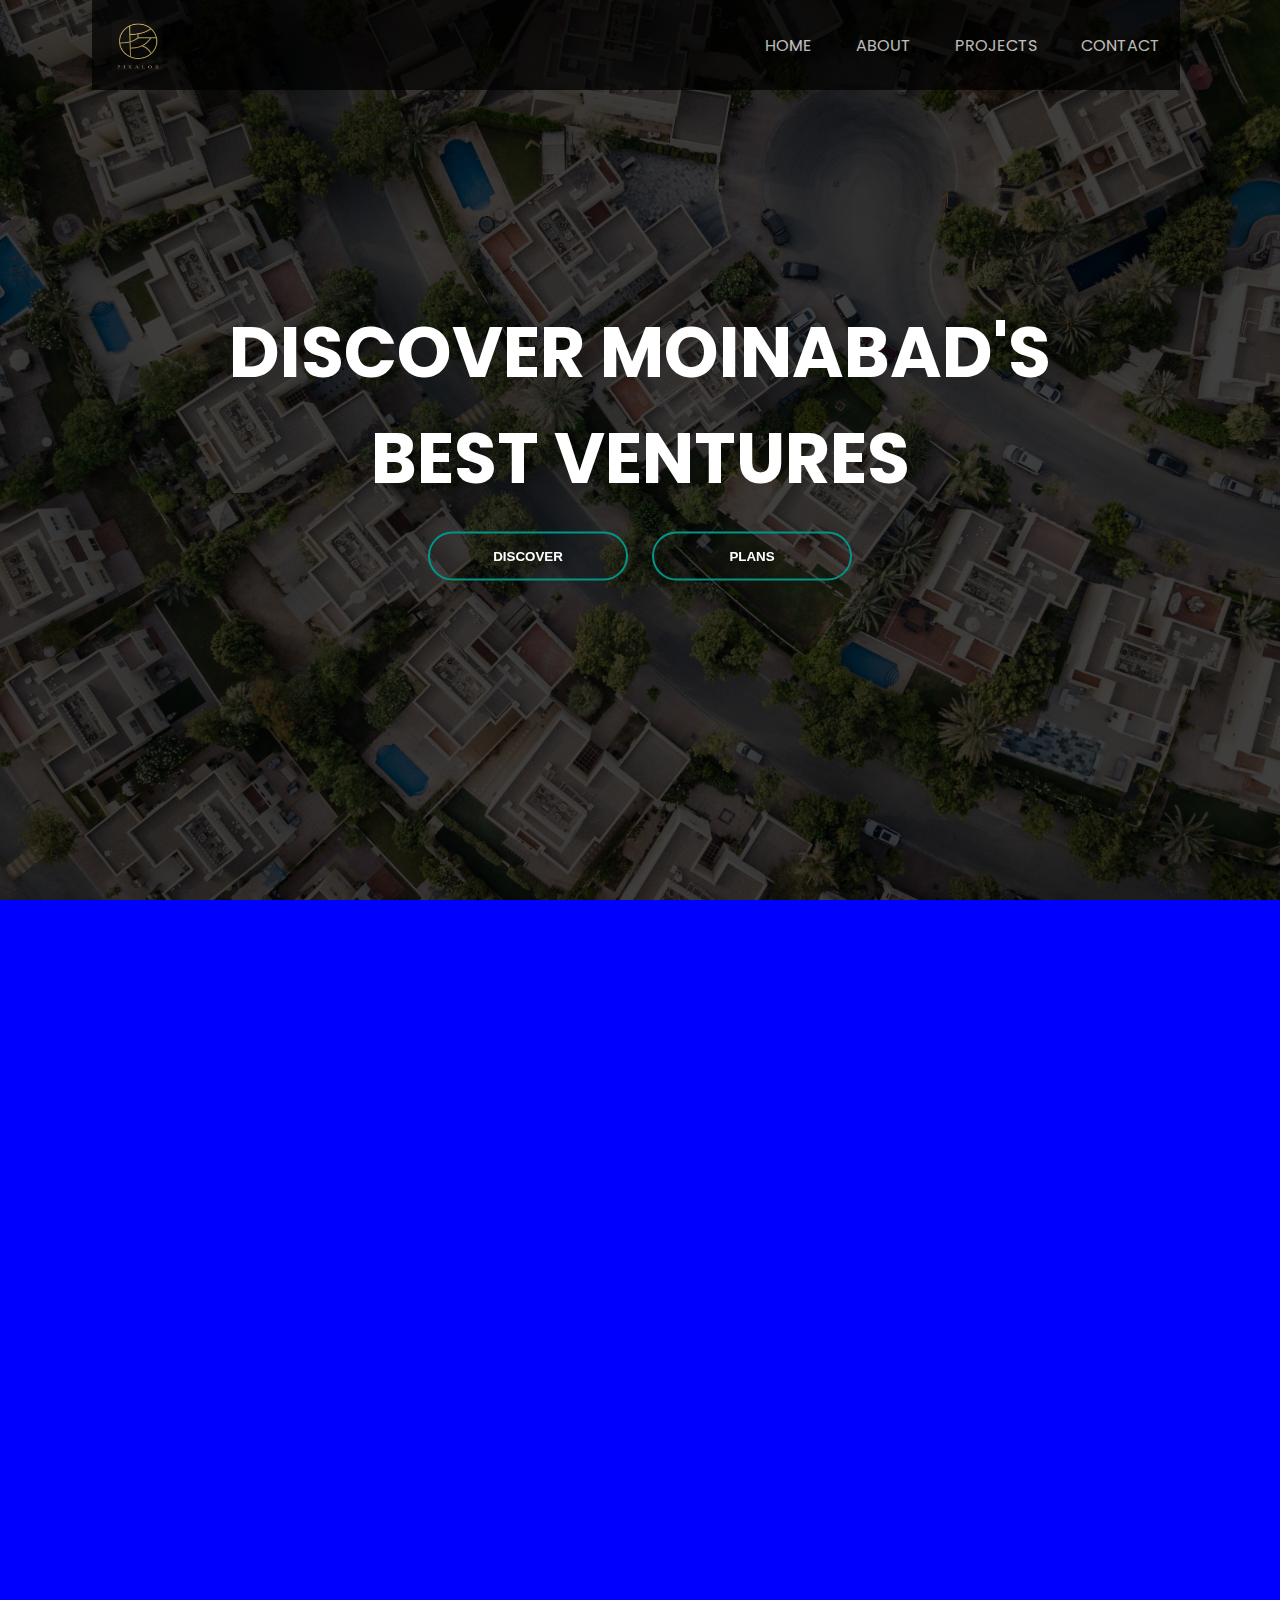
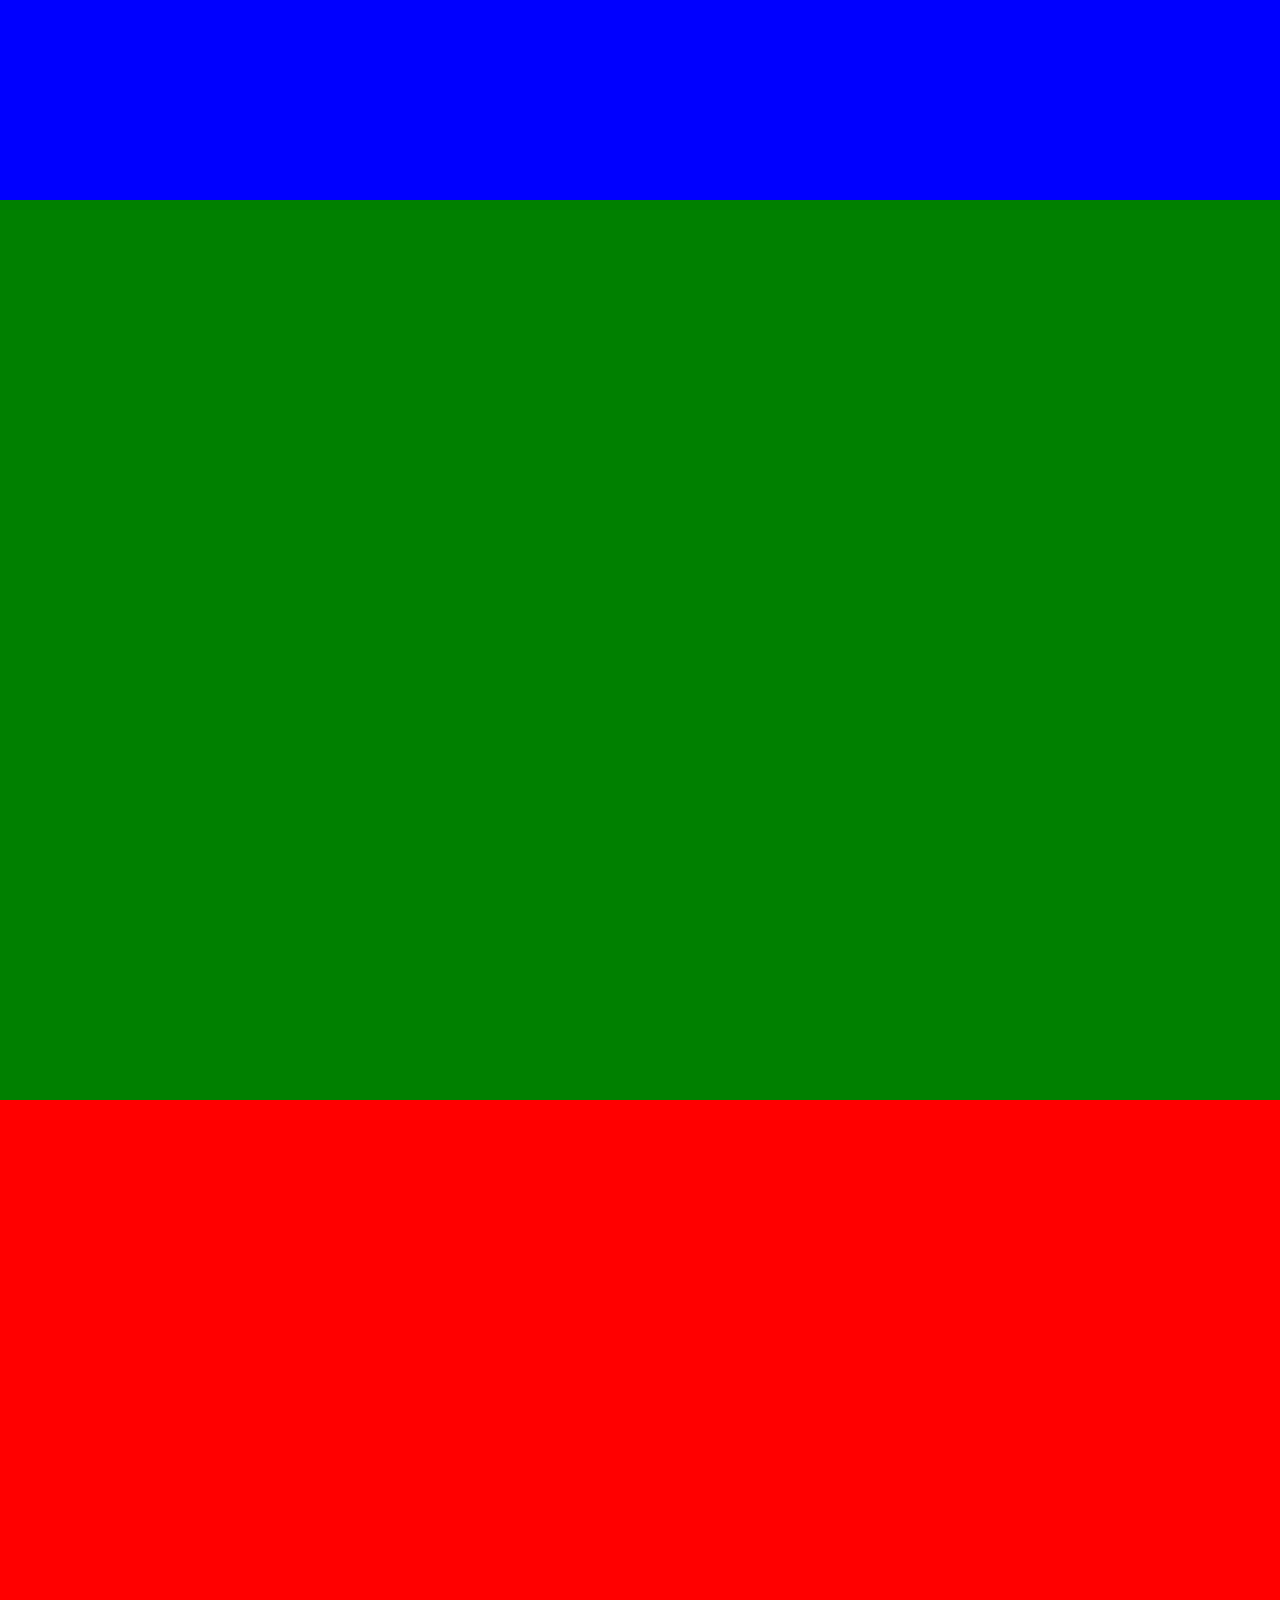
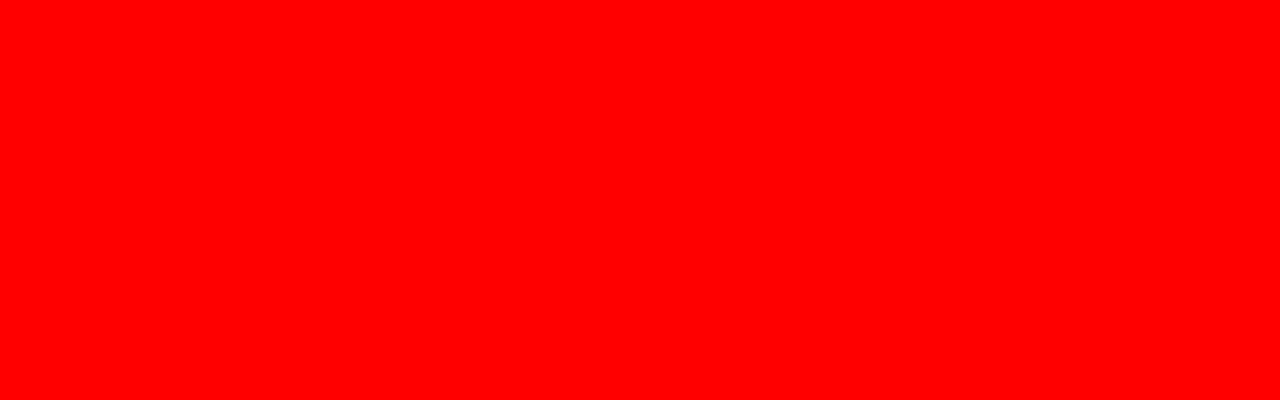
<file: index.html>
<!DOCTYPE html>
<html lang="en">
<head>
    <meta charset="UTF-8">
    <meta name="viewport" content="width=device-width, initial-scale=1.0">
    <title>Mighty Yards</title>
</head>
<body>
    <link rel="stylesheet" href="styles.css">
    <link rel="preconnect" href="https://fonts.googleapis.com">
    <link rel="preconnect" href="https://fonts.gstatic.com" crossorigin>
    <link href="https://fonts.googleapis.com/css2?family=Poppins:wght@500&display=swap" rel="stylesheet">
    <div id="home"class="home">
        <div class="navbar">
            <img class="logo" src="images/logo.jpg" alt="logo">
            <ul>
                <li><a href="#home">Home</a></li>
                <li><a href="#about">About</a></li>
                <li><a href="#projects">Projects</a></li>
                <li><a href="#contact">Contact</a></li>
            </ul>
        </div>
        <div class="content">
            <h1>DISCOVER MOINABAD'S BEST VENTURES</h1>
            <div>
                <a href="discover.html"><button type="button"><span></span>DISCOVER</button></a>
                <a href="plans.html"><button ><span></span>PLANS</button></a>
            </div>
        </div>

    </div>
    <div id="about" class="about">

    </div>

    <div id="projects" class="projects">

    </div>

    <div id="contact" class="contact">

    </div>
</body>
</html>
</file>
<file: styles.css>
*{
    margin: 0;
    padding: 0;
}

body{
    font-family: 'Poppins', sans-serif;
}

.home{
    
    width: 100%;
    height: 100vh;
    background-image: linear-gradient(rgba(0, 0, 0, 0.75),rgba(0,0,0,0.75)),url(images/background.jpg);
    background-position: center;
    background-repeat: no-repeat;
    background-size: cover;
    
}

.logo{
    width: 50px;
    height: 50px;
    margin: 20px;
    cursor: pointer;
    float: left;
}

.navbar{
    width: 85%;
    background-color: black;
    opacity: 0.7;
    display: flex;
    align-items: center;
    justify-content: space-between;
    position: fixed;
    right: 100px;
}

.navbar ul li{
    list-style: none;
    display: inline-block;
    margin: 0 20px;
    position: relative;
}

.navbar ul li a{
    text-decoration: none;
    color: #fff;
    text-transform: uppercase;
    
}

.navbar ul li::after{
    content: '';
    width: 0;
    height: 3px;
    background: #009688;
    position: absolute;
    left: 0;
    bottom: -10px;
    transition: 0.5s;
}

.navbar ul li:hover::after{
    width: 100%;
}

.content{
    width: 100%;
    position: absolute;
    top: 50%;
    transform: translateY(-50%);
    text-align: center;
    color:#fff;
}

.content h1{
    font-size: 70px;
    padding: 0px 200px;

}

button {
    width: 200px;
    padding: 15px 0;
    text-align: center;
    margin: 20px 10px;
    border-radius: 25px;
    font-weight: bold;
    border: 2px solid #009688;
    background: transparent;
    color: #fff;
    cursor: pointer;
    position: relative;    
    overflow: hidden;
}

span{
    background: #009688;
    height: 100%;
    width: 0;
    border-radius: 25px;
    position: absolute;
    left: 0;
    bottom: 0;
    z-index: -1;
    transition: 0.5s;
  }

button:hover span{
    width: 100%;
}

button:hover{
    border: none;
}

.about{
    width: 100%;
    height: 100vh;
    background-color: blue;
}

.projects{
    width: 100%;
    height: 100vh;
    background-color: green;
}

.contact{
    width: 100%;
    height: 100vh;
    background-color: red;
}

@media (max-width: 1030px){
    .navbar{
        width: 100%;
        right: 0;
    }
    .content h1{
        font-size: 50px;
        padding: 0px 100px;
    }
}
@media (max-width: 530px){
    .navbar{
        width: 100%;
        right: 0;
    }
    .content h1{
        font-size: 30px;
        padding: 0px 50px;
    }
}
</file>
